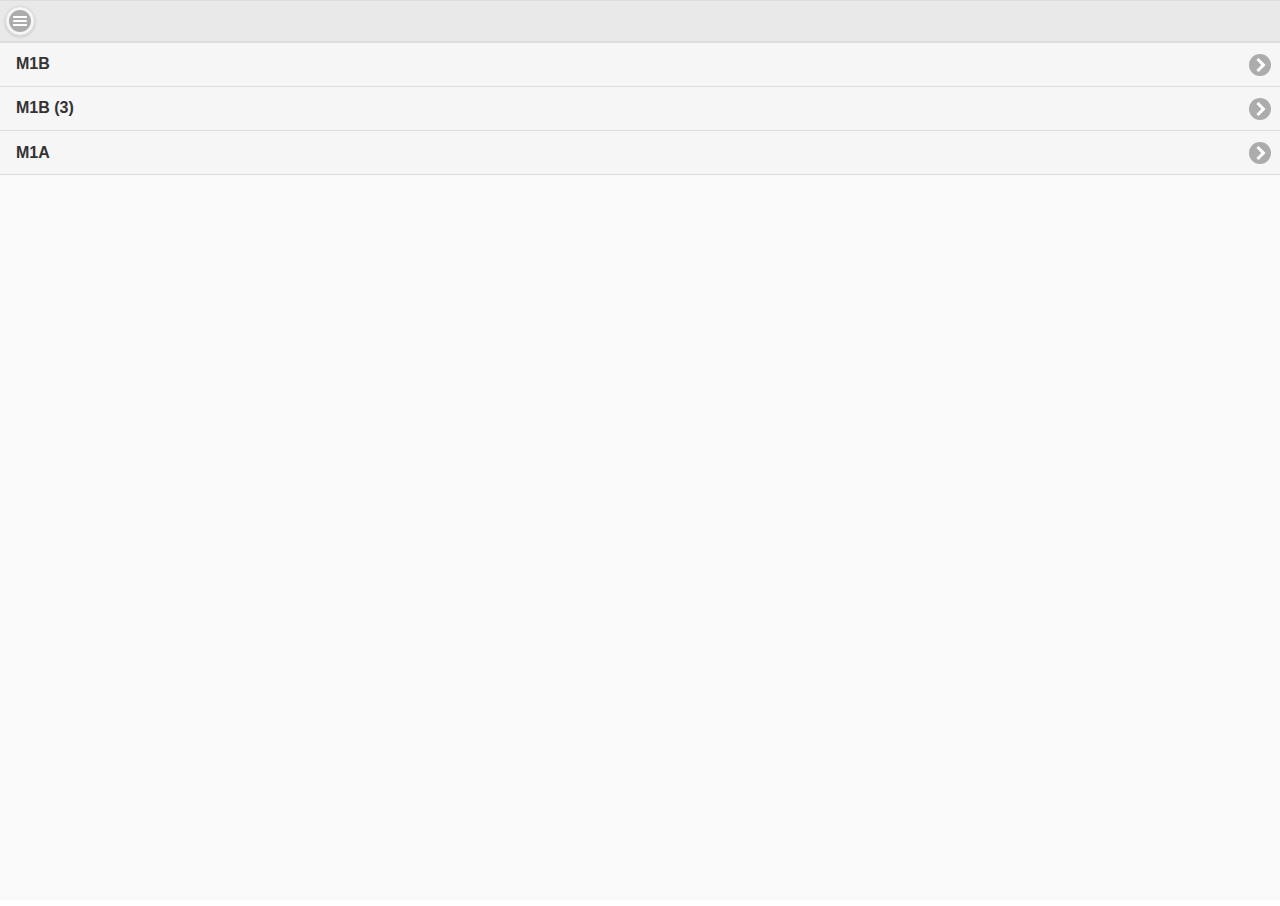
<file: I-4413-I12/index.htm>
<!doctype html>
<!-- saved from url=(0013)about:internet -->
<html manifest='offline.appcache'>
    <head>
		<!-- The parts of this webpage that is defined by the original spreadsheet have the same copyright as the original spreadsheet. -->
		<!-- The generic Excel-related parts of this page is Copyright (C) 2002-2018 Framtidsforum I&M AB, Sweden. -->
		<meta name='GENERATOR' content='SpreadsheetConverter to Mobile version 9.4.7364.0' />
		<meta name='viewport' content='width=device-width, user-scalable=no, initial-scale=1'>
        <meta http-equiv='Content-Type' content='text/html; charset=utf-8' />	
		<!-- TITLE OF WEB PAGE -->
        <title>I-4413-I12</title>  	
		<link rel='apple-touch-icon-precomposed' href='powered-by-spreadsheetconverter.png'/>
        <link rel='icon' href='powered-by-spreadsheetconverter.png'/>
		<!-- EXTERNAL STYLE SHEET -->
        <link type='text/css' rel='stylesheet' href='assets/css/app.min.css' /><script>var ssc=ssc||{};ssc.pendingUploads=0;ssc.recalcSource='';ssc.APPNAME='I-4413-I12';ssc.asyncRecalc=true;</script>
        
        <!-- EXTERNAL JAVASCRIPT -->
        <script type='text/javascript' src='assets/js/app.min.js'></script>
        <script type='text/javascript'>
            $(document).bind('mobileinit',function(){
            $.mobile.changePage.defaults.changeHash = false;
            $.mobile.hashListeningEnabled = false;
            $.mobile.pushStateEnabled = false;});
        </script>
    </head>   
	<!-- BODY CONTENT -->
	<body onload = 'LoadFromQueryString();' browserstorage='false'> <form id="formc" name="formc" method="post" action="https://www.spreadsheetserver.com/server1/g/submit/submit.aspx" target="_top"> <input type='hidden' id='xl_spreadsheet' name='xl_spreadsheet' value='I-4413-I12' /> <input type='hidden' id='xl_target' name='xl_target' /> <input type='hidden' id='xl_client' name='xl_client' value='x9.4.7364.0' /> <section id='home' data-url='home' data-role='page' class='cpc'><header data-role='header' data-theme='a'><h1></h1><a href='#leftpanel' data-role='button' data-icon='bars' data-iconpos='notext'>leftpanel</a></header><article role='main' class='ui-content'> <ul data-role='listview'><li><a href='#Sheet1' data-transition='slide'>M1B</a></li><li><a href='#Sheet2' data-transition='slide'>M1B (3)</a></li><li><a href='#Sheet3' data-transition='slide'>M1A</a></li></ul></article> </section><section id = "Sheet1" data-url='Sheet1' data-role='page' class='cpc'><header data-role='header' data-theme='a'><h1>M1B</h1><a data-rel='back' data-icon='carat-l' href='#home' class='ui-btn ui-icon-carat-l ui-btn-icon-notext ui-corner-all'>Back</a></header><article role='main' class='ui-content' style='padding:0px;'> <table width='100%' cellspacing='0' cellpadding='0' style='border-collapse:collapse; margin-bottom:10px;' id='Sheet1-table'> <tr style="height:1px;"> <td width='51'></td><td width='80'></td><td width='80'></td><td width='80'></td><td width='80'></td><td width='80'></td><td width='80'></td></tr> <tr style='height:15pt;'> <td class='ee100'> Kh<span> </span> </td> <td class='ee103 tooth-fill'> <div class='ui-input-text ui-body-inherit ui-corner-all'><input type='number' id='XLEW_1_1_2' name='XLEW_1_1_2' class='ee103' style=' width:100% ' tabindex='1' data-enhanced='true' onchange = "this.value=eedisplayFloat(eeparseFloat(this.value));recalc_onclick('XLEW_1_1_2')" placeholder = "" /></div> </td> <td class='ee105'> Multip<span> </span> </td> <td class='ee103 tooth-fill'> <div class='ui-input-text ui-body-inherit ui-corner-all'><input type='number' id='XLEW_1_1_4' name='XLEW_1_1_4' class='ee103' style=' width:100% ' tabindex='2' data-enhanced='true' onchange = "this.value=eedisplayFloat(eeparseFloat(this.value));recalc_onclick('XLEW_1_1_4')" placeholder = "" /></div> </td> <td class='ee105'> Rev. </td> <td class='ee106'> </td> <td class='ee106'> </td> </tr> <tr style='height:15pt;'> <td class='ee100'> kW calc </td> <td class='ee108'> <div><input type='text' id='XLEW_1_2_2' name='XLEW_1_2_2' class='ee108' style='overflow:hidden; border:0px solid #000000; width:100% ;box-shadow:none;-moz-box-shadow:none;-webkit-box-shadow:none;background:transparent;text-shadow: none;font-family:inherit;' value='0' tabindex='-1' data-enhanced='true' readonly onchange = "" placeholder = "" data-theme='none' /></div> </td> <td class='ee105'> T/seg </td> <td class='ee103 tooth-fill'> <div class='ui-input-text ui-body-inherit ui-corner-all'><input type='number' id='XLEW_1_2_4' name='XLEW_1_2_4' class='ee103' style=' width:100% ' tabindex='3' data-enhanced='true' onchange = "this.value=eedisplayFloat(eeparseFloat(this.value));recalc_onclick('XLEW_1_2_4')" placeholder = "" /></div> </td> <td class='ee103 tooth-fill'> <div class='ui-input-text ui-body-inherit ui-corner-all'><input type='number' id='XLEW_1_2_5' name='XLEW_1_2_5' class='ee103' style=' width:100% ' tabindex='4' data-enhanced='true' onchange = "this.value=eedisplayFloat(eeparseFloat(this.value));recalc_onclick('XLEW_1_2_5')" placeholder = "" /></div> </td> <td class='ee106'> </td> <td class='ee106'> </td> </tr> <tr style='height:15pt;'> <td class='ee100'> kW tot </td> <td class='ee110'> <div><input type='text' id='XLEW_1_3_2' name='XLEW_1_3_2' class='ee110' style='overflow:hidden; border:0px solid #000000; width:100% ;box-shadow:none;-moz-box-shadow:none;-webkit-box-shadow:none;background:transparent;text-shadow: none;font-family:inherit;' value='0' tabindex='-1' data-enhanced='true' readonly onchange = "" placeholder = "" data-theme='none' /></div> </td> <td class='ee105'> % Reg </td> <td class='ee112'> <div><input type='text' id='XLEW_1_3_4' name='XLEW_1_3_4' class='ee112' style='overflow:hidden; border:0px solid #000000; width:100% ;box-shadow:none;-moz-box-shadow:none;-webkit-box-shadow:none;background:transparent;text-shadow: none;font-family:inherit;' value='0' tabindex='-1' data-enhanced='true' readonly onchange = "" placeholder = "" data-theme='none' /></div> </td> <td class='ee106'> </td> <td class='ee106'> </td> <td class='ee106'> </td> </tr> <tr style='height:15pt;'> <td class='ee106'> </td> <td class='ee106'> </td> <td class='ee106'> </td> <td class='ee106'> </td> <td class='ee106'> </td> <td class='ee106'> </td> <td class='ee106'> </td> </tr> <tr style='height:15pt;'> <td class='ee105'> Ɵ </td> <td class='ee105'> Volt </td> <td class='ee105'> Amp </td> <td class='ee105'> kW </td> <td class='ee105'> FP </td> <td class='ee106'> </td> <td class='ee106'> </td> </tr> <tr style='height:15pt;'> <td class='ee105'> A </td> <td class='ee114 tooth-fill'> <div class='ui-input-text ui-body-inherit ui-corner-all'><input type='number' id='XLEW_1_6_2' name='XLEW_1_6_2' class='ee114' style=' width:100% ' tabindex='5' data-enhanced='true' onchange = "this.value=eedisplayFloat(eeparseFloat(this.value));recalc_onclick('XLEW_1_6_2')" placeholder = "" /></div> </td> <td class='ee114 tooth-fill'> <div class='ui-input-text ui-body-inherit ui-corner-all'><input type='number' id='XLEW_1_6_3' name='XLEW_1_6_3' class='ee114' style=' width:100% ' tabindex='6' data-enhanced='true' onchange = "this.value=eedisplayFloat(eeparseFloat(this.value));recalc_onclick('XLEW_1_6_3')" placeholder = "" /></div> </td> <td class='ee114 tooth-fill'> <div class='ui-input-text ui-body-inherit ui-corner-all'><input type='number' id='XLEW_1_6_4' name='XLEW_1_6_4' class='ee114' style=' width:100% ' tabindex='7' data-enhanced='true' onchange = "this.value=eedisplayFloat(eeparseFloat(this.value));recalc_onclick('XLEW_1_6_4')" placeholder = "" /></div> </td> <td class='ee114 tooth-fill'> <div class='ui-input-text ui-body-inherit ui-corner-all'><input type='number' id='XLEW_1_6_5' name='XLEW_1_6_5' class='ee114' style=' width:100% ' tabindex='8' data-enhanced='true' onchange = "this.value=eedisplayFloat(eeparseFloat(this.value));recalc_onclick('XLEW_1_6_5')" placeholder = "" /></div> </td> <td class='ee106'> </td> <td class='ee116 tooth-fill'> <div class='ui-input-text ui-body-inherit ui-corner-all'><input type='email' id='xlew_1_6_7' name='xlew_1_6_7' class='ee116' style=' width:100% ' tabindex='9' data-enhanced='true' onchange = "recalc_onclick('xlew_1_6_7')" placeholder = "" data-pattern='[a-z0-9._%+-]+@[a-zA-Z_]+?\.[a-zA-Z]{2,3}$'/></div> </td> </tr> <tr style='height:15pt;'> <td class='ee105'> B </td> <td class='ee114 tooth-fill'> <div class='ui-input-text ui-body-inherit ui-corner-all'><input type='number' id='XLEW_1_7_2' name='XLEW_1_7_2' class='ee114' style=' width:100% ' tabindex='10' data-enhanced='true' onchange = "this.value=eedisplayFloat(eeparseFloat(this.value));recalc_onclick('XLEW_1_7_2')" placeholder = "" /></div> </td> <td class='ee114 tooth-fill'> <div class='ui-input-text ui-body-inherit ui-corner-all'><input type='number' id='XLEW_1_7_3' name='XLEW_1_7_3' class='ee114' style=' width:100% ' tabindex='11' data-enhanced='true' onchange = "this.value=eedisplayFloat(eeparseFloat(this.value));recalc_onclick('XLEW_1_7_3')" placeholder = "" /></div> </td> <td class='ee114 tooth-fill'> <div class='ui-input-text ui-body-inherit ui-corner-all'><input type='number' id='XLEW_1_7_4' name='XLEW_1_7_4' class='ee114' style=' width:100% ' tabindex='12' data-enhanced='true' onchange = "this.value=eedisplayFloat(eeparseFloat(this.value));recalc_onclick('XLEW_1_7_4')" placeholder = "" /></div> </td> <td class='ee114 tooth-fill'> <div class='ui-input-text ui-body-inherit ui-corner-all'><input type='number' id='XLEW_1_7_5' name='XLEW_1_7_5' class='ee114' style=' width:100% ' tabindex='13' data-enhanced='true' onchange = "this.value=eedisplayFloat(eeparseFloat(this.value));recalc_onclick('XLEW_1_7_5')" placeholder = "" /></div> </td> <td class='ee106'> </td> <td class='ee106'> </td> </tr> <tr style='height:15pt;'> <td class='ee105'> C </td> <td class='ee114 tooth-fill'> <div class='ui-input-text ui-body-inherit ui-corner-all'><input type='number' id='XLEW_1_8_2' name='XLEW_1_8_2' class='ee114' style=' width:100% ' tabindex='14' data-enhanced='true' onchange = "this.value=eedisplayFloat(eeparseFloat(this.value));recalc_onclick('XLEW_1_8_2')" placeholder = "" /></div> </td> <td class='ee114 tooth-fill'> <div class='ui-input-text ui-body-inherit ui-corner-all'><input type='number' id='XLEW_1_8_3' name='XLEW_1_8_3' class='ee114' style=' width:100% ' tabindex='15' data-enhanced='true' onchange = "this.value=eedisplayFloat(eeparseFloat(this.value));recalc_onclick('XLEW_1_8_3')" placeholder = "" /></div> </td> <td class='ee114 tooth-fill'> <div class='ui-input-text ui-body-inherit ui-corner-all'><input type='number' id='XLEW_1_8_4' name='XLEW_1_8_4' class='ee114' style=' width:100% ' tabindex='16' data-enhanced='true' onchange = "this.value=eedisplayFloat(eeparseFloat(this.value));recalc_onclick('XLEW_1_8_4')" placeholder = "" /></div> </td> <td class='ee114 tooth-fill'> <div class='ui-input-text ui-body-inherit ui-corner-all'><input type='number' id='XLEW_1_8_5' name='XLEW_1_8_5' class='ee114' style=' width:100% ' tabindex='17' data-enhanced='true' onchange = "this.value=eedisplayFloat(eeparseFloat(this.value));recalc_onclick('XLEW_1_8_5')" placeholder = "" /></div> </td> <td class='ee106'> </td> <td class='ee106'> </td> </tr> <tr style='height:15pt;'> <td class='ee105'> PROM </td> <td class='ee110'> <div><input type='text' id='XLEW_1_9_2' name='XLEW_1_9_2' class='ee110' style='overflow:hidden; border:0px solid #000000; width:100% ;box-shadow:none;-moz-box-shadow:none;-webkit-box-shadow:none;background:transparent;text-shadow: none;font-family:inherit;' value='0' tabindex='-1' data-enhanced='true' readonly onchange = "" placeholder = "" data-theme='none' /></div> </td> <td class='ee110'> <div><input type='text' id='XLEW_1_9_3' name='XLEW_1_9_3' class='ee110' style='overflow:hidden; border:0px solid #000000; width:100% ;box-shadow:none;-moz-box-shadow:none;-webkit-box-shadow:none;background:transparent;text-shadow: none;font-family:inherit;' value='0' tabindex='-1' data-enhanced='true' readonly onchange = "" placeholder = "" data-theme='none' /></div> </td> <td class='ee110'> <div><input type='text' id='XLEW_1_9_4' name='XLEW_1_9_4' class='ee110' style='overflow:hidden; border:0px solid #000000; width:100% ;box-shadow:none;-moz-box-shadow:none;-webkit-box-shadow:none;background:transparent;text-shadow: none;font-family:inherit;' value='0' tabindex='-1' data-enhanced='true' readonly onchange = "" placeholder = "" data-theme='none' /></div> </td> <td class='ee110'> <div><input type='text' id='XLEW_1_9_5' name='XLEW_1_9_5' class='ee110' style='overflow:hidden; border:0px solid #000000; width:100% ;box-shadow:none;-moz-box-shadow:none;-webkit-box-shadow:none;background:transparent;text-shadow: none;font-family:inherit;' value='0' tabindex='-1' data-enhanced='true' readonly onchange = "" placeholder = "" data-theme='none' /></div> </td> <td class='ee106'> </td> <td class='ee106'> </td> </tr> </table> </article> </section><section id = "Sheet2" data-url='Sheet2' data-role='page' class='cpc'><header data-role='header' data-theme='a'><h1>M1B (3)</h1><a data-rel='back' data-icon='carat-l' href='#home' class='ui-btn ui-icon-carat-l ui-btn-icon-notext ui-corner-all'>Back</a></header><article role='main' class='ui-content' style='padding:0px;'> <table width='100%' cellspacing='0' cellpadding='0' style='border-collapse:collapse; margin-bottom:10px;' id='Sheet2-table'> <tr style="height:1px;"> <td width='68'></td><td width='69'></td><td width='72'></td><td width='73'></td><td width='78'></td></tr> <tr style='height:15pt;'> <td class='ee105'> Kh<span> </span> </td> <td class='ee103 tooth-fill'> <div class='ui-input-text ui-body-inherit ui-corner-all'><input type='number' id='XLEW_2_1_2' name='XLEW_2_1_2' class='ee103' style=' width:100% ' tabindex='18' data-enhanced='true' onchange = "this.value=eedisplayFloat(eeparseFloat(this.value));recalc_onclick('XLEW_2_1_2')" placeholder = "" /></div> </td> <td class='ee105'> Multip<span> </span> </td> <td class='ee103 tooth-fill'> <div class='ui-input-text ui-body-inherit ui-corner-all'><input type='number' id='XLEW_2_1_4' name='XLEW_2_1_4' class='ee103' style=' width:100% ' tabindex='19' data-enhanced='true' onchange = "this.value=eedisplayFloat(eeparseFloat(this.value));recalc_onclick('XLEW_2_1_4')" placeholder = "" /></div> </td> <td class='ee105'> Rev. </td> </tr> <tr style='height:15pt;'> <td class='ee105'> kW calc </td> <td class='ee108'> <div><input type='text' id='XLEW_2_2_2' name='XLEW_2_2_2' class='ee108' style='overflow:hidden; border:0px solid #000000; width:100% ;box-shadow:none;-moz-box-shadow:none;-webkit-box-shadow:none;background:transparent;text-shadow: none;font-family:inherit;' value='0' tabindex='-1' data-enhanced='true' readonly onchange = "" placeholder = "" data-theme='none' /></div> </td> <td class='ee105'> T/seg </td> <td class='ee103 tooth-fill'> <div class='ui-input-text ui-body-inherit ui-corner-all'><input type='number' id='XLEW_2_2_4' name='XLEW_2_2_4' class='ee103' style=' width:100% ' tabindex='20' data-enhanced='true' onchange = "this.value=eedisplayFloat(eeparseFloat(this.value));recalc_onclick('XLEW_2_2_4')" placeholder = "" /></div> </td> <td class='ee103 tooth-fill'> <div class='ui-input-text ui-body-inherit ui-corner-all'><input type='number' id='XLEW_2_2_5' name='XLEW_2_2_5' class='ee103' style=' width:100% ' tabindex='21' data-enhanced='true' onchange = "this.value=eedisplayFloat(eeparseFloat(this.value));recalc_onclick('XLEW_2_2_5')" placeholder = "" /></div> </td> </tr> <tr style='height:15pt;'> <td class='ee105'> kW 1 </td> <td class='ee110'> <div><input type='text' id='XLEW_2_3_2' name='XLEW_2_3_2' class='ee110' style='overflow:hidden; border:0px solid #000000; width:100% ;box-shadow:none;-moz-box-shadow:none;-webkit-box-shadow:none;background:transparent;text-shadow: none;font-family:inherit;' value='0' tabindex='-1' data-enhanced='true' readonly onchange = "" placeholder = "" data-theme='none' /></div> </td> <td class='ee105'> % Reg </td> <td class='ee112'> <div><input type='text' id='XLEW_2_3_4' name='XLEW_2_3_4' class='ee112' style='overflow:hidden; border:0px solid #000000; width:100% ;box-shadow:none;-moz-box-shadow:none;-webkit-box-shadow:none;background:transparent;text-shadow: none;font-family:inherit;' value='0' tabindex='-1' data-enhanced='true' readonly onchange = "" placeholder = "" data-theme='none' /></div> </td> <td class='ee106'> </td> </tr> <tr style='height:15pt;'> <td class='ee117'> </td> <td class='ee117'> </td> <td class='ee117'> </td> <td class='ee117'> </td> <td class='ee106'> </td> </tr> <tr style='height:15pt;'> <td class='ee105'> Kh<span> </span> </td> <td class='ee103 tooth-fill'> <div class='ui-input-text ui-body-inherit ui-corner-all'><input type='number' id='XLEW_2_5_2' name='XLEW_2_5_2' class='ee103' style=' width:100% ' tabindex='22' data-enhanced='true' onchange = "this.value=eedisplayFloat(eeparseFloat(this.value));recalc_onclick('XLEW_2_5_2')" placeholder = "" /></div> </td> <td class='ee105'> Multip<span> </span> </td> <td class='ee103 tooth-fill'> <div class='ui-input-text ui-body-inherit ui-corner-all'><input type='number' id='XLEW_2_5_4' name='XLEW_2_5_4' class='ee103' style=' width:100% ' tabindex='23' data-enhanced='true' onchange = "this.value=eedisplayFloat(eeparseFloat(this.value));recalc_onclick('XLEW_2_5_4')" placeholder = "" /></div> </td> <td class='ee105'> Rev. </td> </tr> <tr style='height:15pt;'> <td class='ee105'> kW calc </td> <td class='ee108'> <div><input type='text' id='XLEW_2_6_2' name='XLEW_2_6_2' class='ee108' style='overflow:hidden; border:0px solid #000000; width:100% ;box-shadow:none;-moz-box-shadow:none;-webkit-box-shadow:none;background:transparent;text-shadow: none;font-family:inherit;' value='0' tabindex='-1' data-enhanced='true' readonly onchange = "" placeholder = "" data-theme='none' /></div> </td> <td class='ee105'> T/seg </td> <td class='ee103 tooth-fill'> <div class='ui-input-text ui-body-inherit ui-corner-all'><input type='number' id='XLEW_2_6_4' name='XLEW_2_6_4' class='ee103' style=' width:100% ' tabindex='24' data-enhanced='true' onchange = "this.value=eedisplayFloat(eeparseFloat(this.value));recalc_onclick('XLEW_2_6_4')" placeholder = "" /></div> </td> <td class='ee103 tooth-fill'> <div class='ui-input-text ui-body-inherit ui-corner-all'><input type='number' id='XLEW_2_6_5' name='XLEW_2_6_5' class='ee103' style=' width:100% ' tabindex='25' data-enhanced='true' onchange = "this.value=eedisplayFloat(eeparseFloat(this.value));recalc_onclick('XLEW_2_6_5')" placeholder = "" /></div> </td> </tr> <tr style='height:15pt;'> <td class='ee105'> kW 2 </td> <td class='ee110'> <div><input type='text' id='XLEW_2_7_2' name='XLEW_2_7_2' class='ee110' style='overflow:hidden; border:0px solid #000000; width:100% ;box-shadow:none;-moz-box-shadow:none;-webkit-box-shadow:none;background:transparent;text-shadow: none;font-family:inherit;' value='0' tabindex='-1' data-enhanced='true' readonly onchange = "" placeholder = "" data-theme='none' /></div> </td> <td class='ee105'> % Reg </td> <td class='ee112'> <div><input type='text' id='XLEW_2_7_4' name='XLEW_2_7_4' class='ee112' style='overflow:hidden; border:0px solid #000000; width:100% ;box-shadow:none;-moz-box-shadow:none;-webkit-box-shadow:none;background:transparent;text-shadow: none;font-family:inherit;' value='0' tabindex='-1' data-enhanced='true' readonly onchange = "" placeholder = "" data-theme='none' /></div> </td> <td class='ee106'> </td> </tr> <tr style='height:15pt;'> <td class='ee117'> </td> <td class='ee117'> </td> <td class='ee117'> </td> <td class='ee117'> </td> <td class='ee106'> </td> </tr> <tr style='height:15pt;'> <td class='ee105'> Kh<span> </span> </td> <td class='ee103 tooth-fill'> <div class='ui-input-text ui-body-inherit ui-corner-all'><input type='number' id='XLEW_2_9_2' name='XLEW_2_9_2' class='ee103' style=' width:100% ' tabindex='26' data-enhanced='true' onchange = "this.value=eedisplayFloat(eeparseFloat(this.value));recalc_onclick('XLEW_2_9_2')" placeholder = "" /></div> </td> <td class='ee105'> Multip<span> </span> </td> <td class='ee103 tooth-fill'> <div class='ui-input-text ui-body-inherit ui-corner-all'><input type='number' id='XLEW_2_9_4' name='XLEW_2_9_4' class='ee103' style=' width:100% ' tabindex='27' data-enhanced='true' onchange = "this.value=eedisplayFloat(eeparseFloat(this.value));recalc_onclick('XLEW_2_9_4')" placeholder = "" /></div> </td> <td class='ee105'> Rev. </td> </tr> <tr style='height:15pt;'> <td class='ee105'> kW calc </td> <td class='ee108'> <div><input type='text' id='XLEW_2_10_2' name='XLEW_2_10_2' class='ee108' style='overflow:hidden; border:0px solid #000000; width:100% ;box-shadow:none;-moz-box-shadow:none;-webkit-box-shadow:none;background:transparent;text-shadow: none;font-family:inherit;' value='0' tabindex='-1' data-enhanced='true' readonly onchange = "" placeholder = "" data-theme='none' /></div> </td> <td class='ee105'> T/seg </td> <td class='ee103 tooth-fill'> <div class='ui-input-text ui-body-inherit ui-corner-all'><input type='number' id='XLEW_2_10_4' name='XLEW_2_10_4' class='ee103' style=' width:100% ' tabindex='28' data-enhanced='true' onchange = "this.value=eedisplayFloat(eeparseFloat(this.value));recalc_onclick('XLEW_2_10_4')" placeholder = "" /></div> </td> <td class='ee103 tooth-fill'> <div class='ui-input-text ui-body-inherit ui-corner-all'><input type='number' id='XLEW_2_10_5' name='XLEW_2_10_5' class='ee103' style=' width:100% ' tabindex='29' data-enhanced='true' onchange = "this.value=eedisplayFloat(eeparseFloat(this.value));recalc_onclick('XLEW_2_10_5')" placeholder = "" /></div> </td> </tr> <tr style='height:15pt;'> <td class='ee105'> kW 3 </td> <td class='ee110'> <div><input type='text' id='XLEW_2_11_2' name='XLEW_2_11_2' class='ee110' style='overflow:hidden; border:0px solid #000000; width:100% ;box-shadow:none;-moz-box-shadow:none;-webkit-box-shadow:none;background:transparent;text-shadow: none;font-family:inherit;' value='0' tabindex='-1' data-enhanced='true' readonly onchange = "" placeholder = "" data-theme='none' /></div> </td> <td class='ee105'> % Reg </td> <td class='ee112'> <div><input type='text' id='XLEW_2_11_4' name='XLEW_2_11_4' class='ee112' style='overflow:hidden; border:0px solid #000000; width:100% ;box-shadow:none;-moz-box-shadow:none;-webkit-box-shadow:none;background:transparent;text-shadow: none;font-family:inherit;' value='0' tabindex='-1' data-enhanced='true' readonly onchange = "" placeholder = "" data-theme='none' /></div> </td> <td class='ee106'> </td> </tr> <tr style='height:15pt;'> <td class='ee118'> %Reg p </td> <td class='ee112'> <div><input type='text' id='XLEW_2_12_2' name='XLEW_2_12_2' class='ee112' style='overflow:hidden; border:0px solid #000000; width:100% ;box-shadow:none;-moz-box-shadow:none;-webkit-box-shadow:none;background:transparent;text-shadow: none;font-family:inherit;' value='0' tabindex='-1' data-enhanced='true' readonly onchange = "" placeholder = "" data-theme='none' /></div> </td> <td class='ee117'> </td> <td class='ee117'> </td> <td class='ee106'> </td> </tr> <tr style='height:15pt;'> <td class='ee105'> Ɵ </td> <td class='ee105'> Volt </td> <td class='ee105'> Amp </td> <td class='ee105'> kW </td> <td class='ee105'> FP </td> </tr> <tr style='height:15pt;'> <td class='ee105'> A </td> <td class='ee114 tooth-fill'> <div class='ui-input-text ui-body-inherit ui-corner-all'><input type='number' id='XLEW_2_14_2' name='XLEW_2_14_2' class='ee114' style=' width:100% ' tabindex='30' data-enhanced='true' onchange = "this.value=eedisplayFloat(eeparseFloat(this.value));recalc_onclick('XLEW_2_14_2')" placeholder = "" /></div> </td> <td class='ee114 tooth-fill'> <div class='ui-input-text ui-body-inherit ui-corner-all'><input type='number' id='XLEW_2_14_3' name='XLEW_2_14_3' class='ee114' style=' width:100% ' tabindex='31' data-enhanced='true' onchange = "this.value=eedisplayFloat(eeparseFloat(this.value));recalc_onclick('XLEW_2_14_3')" placeholder = "" /></div> </td> <td class='ee114 tooth-fill'> <div class='ui-input-text ui-body-inherit ui-corner-all'><input type='number' id='XLEW_2_14_4' name='XLEW_2_14_4' class='ee114' style=' width:100% ' tabindex='32' data-enhanced='true' onchange = "this.value=eedisplayFloat(eeparseFloat(this.value));recalc_onclick('XLEW_2_14_4')" placeholder = "" /></div> </td> <td class='ee114 tooth-fill'> <div class='ui-input-text ui-body-inherit ui-corner-all'><input type='number' id='XLEW_2_14_5' name='XLEW_2_14_5' class='ee114' style=' width:100% ' tabindex='33' data-enhanced='true' onchange = "this.value=eedisplayFloat(eeparseFloat(this.value));recalc_onclick('XLEW_2_14_5')" placeholder = "" /></div> </td> </tr> <tr style='height:15pt;'> <td class='ee105'> B </td> <td class='ee114 tooth-fill'> <div class='ui-input-text ui-body-inherit ui-corner-all'><input type='number' id='XLEW_2_15_2' name='XLEW_2_15_2' class='ee114' style=' width:100% ' tabindex='34' data-enhanced='true' onchange = "this.value=eedisplayFloat(eeparseFloat(this.value));recalc_onclick('XLEW_2_15_2')" placeholder = "" /></div> </td> <td class='ee114 tooth-fill'> <div class='ui-input-text ui-body-inherit ui-corner-all'><input type='number' id='XLEW_2_15_3' name='XLEW_2_15_3' class='ee114' style=' width:100% ' tabindex='35' data-enhanced='true' onchange = "this.value=eedisplayFloat(eeparseFloat(this.value));recalc_onclick('XLEW_2_15_3')" placeholder = "" /></div> </td> <td class='ee114 tooth-fill'> <div class='ui-input-text ui-body-inherit ui-corner-all'><input type='number' id='XLEW_2_15_4' name='XLEW_2_15_4' class='ee114' style=' width:100% ' tabindex='36' data-enhanced='true' onchange = "this.value=eedisplayFloat(eeparseFloat(this.value));recalc_onclick('XLEW_2_15_4')" placeholder = "" /></div> </td> <td class='ee114 tooth-fill'> <div class='ui-input-text ui-body-inherit ui-corner-all'><input type='number' id='XLEW_2_15_5' name='XLEW_2_15_5' class='ee114' style=' width:100% ' tabindex='37' data-enhanced='true' onchange = "this.value=eedisplayFloat(eeparseFloat(this.value));recalc_onclick('XLEW_2_15_5')" placeholder = "" /></div> </td> </tr> <tr style='height:15pt;'> <td class='ee105'> C </td> <td class='ee114 tooth-fill'> <div class='ui-input-text ui-body-inherit ui-corner-all'><input type='number' id='XLEW_2_16_2' name='XLEW_2_16_2' class='ee114' style=' width:100% ' tabindex='38' data-enhanced='true' onchange = "this.value=eedisplayFloat(eeparseFloat(this.value));recalc_onclick('XLEW_2_16_2')" placeholder = "" /></div> </td> <td class='ee114 tooth-fill'> <div class='ui-input-text ui-body-inherit ui-corner-all'><input type='number' id='XLEW_2_16_3' name='XLEW_2_16_3' class='ee114' style=' width:100% ' tabindex='39' data-enhanced='true' onchange = "this.value=eedisplayFloat(eeparseFloat(this.value));recalc_onclick('XLEW_2_16_3')" placeholder = "" /></div> </td> <td class='ee114 tooth-fill'> <div class='ui-input-text ui-body-inherit ui-corner-all'><input type='number' id='XLEW_2_16_4' name='XLEW_2_16_4' class='ee114' style=' width:100% ' tabindex='40' data-enhanced='true' onchange = "this.value=eedisplayFloat(eeparseFloat(this.value));recalc_onclick('XLEW_2_16_4')" placeholder = "" /></div> </td> <td class='ee114 tooth-fill'> <div class='ui-input-text ui-body-inherit ui-corner-all'><input type='number' id='XLEW_2_16_5' name='XLEW_2_16_5' class='ee114' style=' width:100% ' tabindex='41' data-enhanced='true' onchange = "this.value=eedisplayFloat(eeparseFloat(this.value));recalc_onclick('XLEW_2_16_5')" placeholder = "" /></div> </td> </tr> <tr style='height:15pt;'> <td class='ee105'> PROM </td> <td class='ee110'> <div><input type='text' id='XLEW_2_17_2' name='XLEW_2_17_2' class='ee110' style='overflow:hidden; border:0px solid #000000; width:100% ;box-shadow:none;-moz-box-shadow:none;-webkit-box-shadow:none;background:transparent;text-shadow: none;font-family:inherit;' value='0' tabindex='-1' data-enhanced='true' readonly onchange = "" placeholder = "" data-theme='none' /></div> </td> <td class='ee110'> <div><input type='text' id='XLEW_2_17_3' name='XLEW_2_17_3' class='ee110' style='overflow:hidden; border:0px solid #000000; width:100% ;box-shadow:none;-moz-box-shadow:none;-webkit-box-shadow:none;background:transparent;text-shadow: none;font-family:inherit;' value='0' tabindex='-1' data-enhanced='true' readonly onchange = "" placeholder = "" data-theme='none' /></div> </td> <td class='ee110'> <div><input type='text' id='XLEW_2_17_4' name='XLEW_2_17_4' class='ee110' style='overflow:hidden; border:0px solid #000000; width:100% ;box-shadow:none;-moz-box-shadow:none;-webkit-box-shadow:none;background:transparent;text-shadow: none;font-family:inherit;' value='0' tabindex='-1' data-enhanced='true' readonly onchange = "" placeholder = "" data-theme='none' /></div> </td> <td class='ee110'> <div><input type='text' id='XLEW_2_17_5' name='XLEW_2_17_5' class='ee110' style='overflow:hidden; border:0px solid #000000; width:100% ;box-shadow:none;-moz-box-shadow:none;-webkit-box-shadow:none;background:transparent;text-shadow: none;font-family:inherit;' value='0' tabindex='-1' data-enhanced='true' readonly onchange = "" placeholder = "" data-theme='none' /></div> </td> </tr> </table> </article> </section><section id = "Sheet3" data-url='Sheet3' data-role='page' class='cpc'><header data-role='header' data-theme='a'><h1>M1A</h1><a data-rel='back' data-icon='carat-l' href='#home' class='ui-btn ui-icon-carat-l ui-btn-icon-notext ui-corner-all'>Back</a></header><article role='main' class='ui-content' style='padding:0px;'> <table width='100%' cellspacing='0' cellpadding='0' style='border-collapse:collapse; margin-bottom:10px;' id='Sheet3-table'> <tr style="height:1px;"> <td width='67'></td><td width='73'></td><td width='67'></td><td width='73'></td><td width='77'></td><td width='80'></td></tr> <tr style='height:15pt;'> <td class='ee119'> Kh<span> </span> </td> <td class='ee122 tooth-fill'> <div class='ui-input-text ui-body-inherit ui-corner-all'><input type='number' id='XLEW_3_1_2' name='XLEW_3_1_2' class='ee122' style=' width:100% ' tabindex='42' data-enhanced='true' onchange = "this.value=eedisplayFloat(eeparseFloat(this.value));recalc_onclick('XLEW_3_1_2')" placeholder = "" /></div> </td> <td class='ee119'> Multip<span> </span> </td> <td class='ee124'> <div><input type='text' id='XLEW_3_1_4' name='XLEW_3_1_4' class='ee124' style='overflow:hidden; border:0px solid #000000; width:100% ;box-shadow:none;-moz-box-shadow:none;-webkit-box-shadow:none;background:transparent;text-shadow: none;font-family:inherit;' value='0' tabindex='-1' data-enhanced='true' readonly onchange = "" placeholder = "" data-theme='none' /></div> </td> <td class='ee119'> Rev. </td> <td class='ee127'> </td> </tr> <tr style='height:15pt;'> <td class='ee119'> kW calc </td> <td class='ee129'> <div><input type='text' id='XLEW_3_2_2' name='XLEW_3_2_2' class='ee129' style='overflow:hidden; border:0px solid #000000; width:100% ;box-shadow:none;-moz-box-shadow:none;-webkit-box-shadow:none;background:transparent;text-shadow: none;font-family:inherit;' value='0' tabindex='-1' data-enhanced='true' readonly onchange = "" placeholder = "" data-theme='none' /></div> </td> <td class='ee119'> T/seg </td> <td class='ee122 tooth-fill'> <div class='ui-input-text ui-body-inherit ui-corner-all'><input type='number' id='XLEW_3_2_4' name='XLEW_3_2_4' class='ee122' style=' width:100% ' tabindex='43' data-enhanced='true' onchange = "this.value=eedisplayFloat(eeparseFloat(this.value));recalc_onclick('XLEW_3_2_4')" placeholder = "" /></div> </td> <td class='ee122 tooth-fill'> <div class='ui-input-text ui-body-inherit ui-corner-all'><input type='number' id='XLEW_3_2_5' name='XLEW_3_2_5' class='ee122' style=' width:100% ' tabindex='44' data-enhanced='true' onchange = "this.value=eedisplayFloat(eeparseFloat(this.value));recalc_onclick('XLEW_3_2_5')" placeholder = "" /></div> </td> <td class='ee127'> </td> </tr> <tr style='height:15pt;'> <td class='ee119'> kW tot </td> <td class='ee131'> <div><input type='text' id='XLEW_3_3_2' name='XLEW_3_3_2' class='ee131' style='overflow:hidden; border:0px solid #000000; width:100% ;box-shadow:none;-moz-box-shadow:none;-webkit-box-shadow:none;background:transparent;text-shadow: none;font-family:inherit;' value='0' tabindex='-1' data-enhanced='true' readonly onchange = "" placeholder = "" data-theme='none' /></div> </td> <td class='ee119'> FP </td> <td class='ee133'> <div><input type='text' id='XLEW_3_3_4' name='XLEW_3_3_4' class='ee133' style='overflow:hidden; border:0px solid #000000; width:100% ;box-shadow:none;-moz-box-shadow:none;-webkit-box-shadow:none;background:transparent;text-shadow: none;font-family:inherit;' value='0' tabindex='-1' data-enhanced='true' readonly onchange = "" placeholder = "" data-theme='none' /></div> </td> <td class='ee119'> %Reg kW </td> <td class='ee127'> </td> </tr> <tr style='height:15pt;'> <td class='ee119'> RTP </td> <td class='ee135 tooth-fill'> <div class='ui-input-text ui-body-inherit ui-corner-all'><input type='number' id='XLEW_3_4_2' name='XLEW_3_4_2' class='ee135' style=' width:100% ' tabindex='45' data-enhanced='true' onchange = "this.value=eedisplayFloatND(eeparseFloat(this.value),0);recalc_onclick('XLEW_3_4_2')" placeholder = "" /></div> </td> <td class='ee119'> RTC </td> <td class='ee135 tooth-fill'> <div class='ui-input-text ui-body-inherit ui-corner-all'><input type='number' id='XLEW_3_4_4' name='XLEW_3_4_4' class='ee135' style=' width:100% ' tabindex='46' data-enhanced='true' onchange = "this.value=eedisplayFloatND(eeparseFloat(this.value),0);recalc_onclick('XLEW_3_4_4')" placeholder = "" /></div> </td> <td class='ee137'> <div><input type='text' id='XLEW_3_4_5' name='XLEW_3_4_5' class='ee137' style='overflow:hidden; border:0px solid #000000; width:100% ;box-shadow:none;-moz-box-shadow:none;-webkit-box-shadow:none;background:transparent;text-shadow: none;font-family:inherit;' value='0' tabindex='-1' data-enhanced='true' readonly onchange = "" placeholder = "" data-theme='none' /></div> </td> <td class='ee127'> </td> </tr> <tr style='height:15pt;'> <td class='ee119'> Kh<span> </span> </td> <td class='ee139 tooth-fill'> <div class='ui-input-text ui-body-inherit ui-corner-all'><input type='number' id='XLEW_3_5_2' name='XLEW_3_5_2' class='ee139' style=' width:100% ' tabindex='47' data-enhanced='true' onchange = "this.value=eedisplayFloat(eeparseFloat(this.value));recalc_onclick('XLEW_3_5_2')" placeholder = "" /></div> </td> <td class='ee119'> Multip<span> </span> </td> <td class='ee124'> <div><input type='text' id='XLEW_3_5_4' name='XLEW_3_5_4' class='ee124' style='overflow:hidden; border:0px solid #000000; width:100% ;box-shadow:none;-moz-box-shadow:none;-webkit-box-shadow:none;background:transparent;text-shadow: none;font-family:inherit;' value='0' tabindex='-1' data-enhanced='true' readonly onchange = "" placeholder = "" data-theme='none' /></div> </td> <td class='ee119'> %RegkVAr </td> <td class='ee127'> </td> </tr> <tr style='height:15pt;'> <td class='ee119'> kVAr calc </td> <td class='ee133'> <div><input type='text' id='XLEW_3_6_2' name='XLEW_3_6_2' class='ee133' style='overflow:hidden; border:0px solid #000000; width:100% ;box-shadow:none;-moz-box-shadow:none;-webkit-box-shadow:none;background:transparent;text-shadow: none;font-family:inherit;' value='0' tabindex='-1' data-enhanced='true' readonly onchange = "" placeholder = "" data-theme='none' /></div> </td> <td class='ee119'> T/seg </td> <td class='ee122 tooth-fill'> <div class='ui-input-text ui-body-inherit ui-corner-all'><input type='number' id='XLEW_3_6_4' name='XLEW_3_6_4' class='ee122' style=' width:100% ' tabindex='48' data-enhanced='true' onchange = "this.value=eedisplayFloat(eeparseFloat(this.value));recalc_onclick('XLEW_3_6_4')" placeholder = "" /></div> </td> <td class='ee137'> <div><input type='text' id='XLEW_3_6_5' name='XLEW_3_6_5' class='ee137' style='overflow:hidden; border:0px solid #000000; width:100% ;box-shadow:none;-moz-box-shadow:none;-webkit-box-shadow:none;background:transparent;text-shadow: none;font-family:inherit;' value='0' tabindex='-1' data-enhanced='true' readonly onchange = "" placeholder = "" data-theme='none' /></div> </td> <td class='ee127'> </td> </tr> <tr style='height:15pt;'> <td class='ee119'> kVAr tot </td> <td class='ee133'> <div><input type='text' id='XLEW_3_7_2' name='XLEW_3_7_2' class='ee133' style='overflow:hidden; border:0px solid #000000; width:100% ;box-shadow:none;-moz-box-shadow:none;-webkit-box-shadow:none;background:transparent;text-shadow: none;font-family:inherit;' value='0' tabindex='-1' data-enhanced='true' readonly onchange = "" placeholder = "" data-theme='none' /></div> </td> <td class='ee127'> </td> <td class='ee127'> </td> <td class='ee127'> </td> <td class='ee127'> </td> </tr> <tr style='height:15pt;'> <td class='ee127'> </td> <td class='ee127'> </td> <td class='ee127'> </td> <td class='ee127'> </td> <td class='ee127'> </td> <td class='ee127'> </td> </tr> <tr style='height:15pt;'> <td class='ee119'> Ɵ </td> <td class='ee119'> Volt P </td> <td class='ee119'> Volt S </td> <td class='ee119'> kW </td> <td class='ee119'> kVAr </td> <td class='ee119'> FP Analiz </td> </tr> <tr style='height:15pt;'> <td class='ee119'> A </td> <td class='ee131'> <div><input type='text' id='XLEW_3_10_2' name='XLEW_3_10_2' class='ee131' style='overflow:hidden; border:0px solid #000000; width:100% ;box-shadow:none;-moz-box-shadow:none;-webkit-box-shadow:none;background:transparent;text-shadow: none;font-family:inherit;' value='0' tabindex='-1' data-enhanced='true' readonly onchange = "" placeholder = "" data-theme='none' /></div> </td> <td class='ee135 tooth-fill'> <div class='ui-input-text ui-body-inherit ui-corner-all'><input type='number' id='XLEW_3_10_3' name='XLEW_3_10_3' class='ee135' style=' width:100% ' tabindex='49' data-enhanced='true' onchange = "this.value=eedisplayFloat(eeparseFloat(this.value));recalc_onclick('XLEW_3_10_3')" placeholder = "" /></div> </td> <td class='ee131'> <div><input type='text' id='XLEW_3_10_4' name='XLEW_3_10_4' class='ee131' style='overflow:hidden; border:0px solid #000000; width:100% ;box-shadow:none;-moz-box-shadow:none;-webkit-box-shadow:none;background:transparent;text-shadow: none;font-family:inherit;' value='0' tabindex='-1' data-enhanced='true' readonly onchange = "" placeholder = "" data-theme='none' /></div> </td> <td class='ee131'> <div><input type='text' id='XLEW_3_10_5' name='XLEW_3_10_5' class='ee131' style='overflow:hidden; border:0px solid #000000; width:100% ;box-shadow:none;-moz-box-shadow:none;-webkit-box-shadow:none;background:transparent;text-shadow: none;font-family:inherit;' value='0' tabindex='-1' data-enhanced='true' readonly onchange = "" placeholder = "" data-theme='none' /></div> </td> <td class='ee139 tooth-fill'> <div class='ui-input-text ui-body-inherit ui-corner-all'><input type='number' id='XLEW_3_10_6' name='XLEW_3_10_6' class='ee139' style=' width:100% ' tabindex='50' data-enhanced='true' onchange = "this.value=eedisplayFloat(eeparseFloat(this.value));recalc_onclick('XLEW_3_10_6')" placeholder = "" /></div> </td> </tr> <tr style='height:15pt;'> <td class='ee119'> B </td> <td class='ee131'> <div><input type='text' id='XLEW_3_11_2' name='XLEW_3_11_2' class='ee131' style='overflow:hidden; border:0px solid #000000; width:100% ;box-shadow:none;-moz-box-shadow:none;-webkit-box-shadow:none;background:transparent;text-shadow: none;font-family:inherit;' value='0' tabindex='-1' data-enhanced='true' readonly onchange = "" placeholder = "" data-theme='none' /></div> </td> <td class='ee135 tooth-fill'> <div class='ui-input-text ui-body-inherit ui-corner-all'><input type='number' id='XLEW_3_11_3' name='XLEW_3_11_3' class='ee135' style=' width:100% ' tabindex='51' data-enhanced='true' onchange = "this.value=eedisplayFloat(eeparseFloat(this.value));recalc_onclick('XLEW_3_11_3')" placeholder = "" /></div> </td> <td class='ee131'> <div><input type='text' id='XLEW_3_11_4' name='XLEW_3_11_4' class='ee131' style='overflow:hidden; border:0px solid #000000; width:100% ;box-shadow:none;-moz-box-shadow:none;-webkit-box-shadow:none;background:transparent;text-shadow: none;font-family:inherit;' value='0' tabindex='-1' data-enhanced='true' readonly onchange = "" placeholder = "" data-theme='none' /></div> </td> <td class='ee131'> <div><input type='text' id='XLEW_3_11_5' name='XLEW_3_11_5' class='ee131' style='overflow:hidden; border:0px solid #000000; width:100% ;box-shadow:none;-moz-box-shadow:none;-webkit-box-shadow:none;background:transparent;text-shadow: none;font-family:inherit;' value='0' tabindex='-1' data-enhanced='true' readonly onchange = "" placeholder = "" data-theme='none' /></div> </td> <td class='ee139 tooth-fill'> <div class='ui-input-text ui-body-inherit ui-corner-all'><input type='number' id='XLEW_3_11_6' name='XLEW_3_11_6' class='ee139' style=' width:100% ' tabindex='52' data-enhanced='true' onchange = "this.value=eedisplayFloat(eeparseFloat(this.value));recalc_onclick('XLEW_3_11_6')" placeholder = "" /></div> </td> </tr> <tr style='height:15pt;'> <td class='ee119'> C </td> <td class='ee131'> <div><input type='text' id='XLEW_3_12_2' name='XLEW_3_12_2' class='ee131' style='overflow:hidden; border:0px solid #000000; width:100% ;box-shadow:none;-moz-box-shadow:none;-webkit-box-shadow:none;background:transparent;text-shadow: none;font-family:inherit;' value='0' tabindex='-1' data-enhanced='true' readonly onchange = "" placeholder = "" data-theme='none' /></div> </td> <td class='ee135 tooth-fill'> <div class='ui-input-text ui-body-inherit ui-corner-all'><input type='number' id='XLEW_3_12_3' name='XLEW_3_12_3' class='ee135' style=' width:100% ' tabindex='53' data-enhanced='true' onchange = "this.value=eedisplayFloat(eeparseFloat(this.value));recalc_onclick('XLEW_3_12_3')" placeholder = "" /></div> </td> <td class='ee131'> <div><input type='text' id='XLEW_3_12_4' name='XLEW_3_12_4' class='ee131' style='overflow:hidden; border:0px solid #000000; width:100% ;box-shadow:none;-moz-box-shadow:none;-webkit-box-shadow:none;background:transparent;text-shadow: none;font-family:inherit;' value='0' tabindex='-1' data-enhanced='true' readonly onchange = "" placeholder = "" data-theme='none' /></div> </td> <td class='ee131'> <div><input type='text' id='XLEW_3_12_5' name='XLEW_3_12_5' class='ee131' style='overflow:hidden; border:0px solid #000000; width:100% ;box-shadow:none;-moz-box-shadow:none;-webkit-box-shadow:none;background:transparent;text-shadow: none;font-family:inherit;' value='0' tabindex='-1' data-enhanced='true' readonly onchange = "" placeholder = "" data-theme='none' /></div> </td> <td class='ee139 tooth-fill'> <div class='ui-input-text ui-body-inherit ui-corner-all'><input type='number' id='XLEW_3_12_6' name='XLEW_3_12_6' class='ee139' style=' width:100% ' tabindex='54' data-enhanced='true' onchange = "this.value=eedisplayFloat(eeparseFloat(this.value));recalc_onclick('XLEW_3_12_6')" placeholder = "" /></div> </td> </tr> <tr style='height:15pt;'> <td class='ee119'> PROM </td> <td class='ee131'> <div><input type='text' id='XLEW_3_13_2' name='XLEW_3_13_2' class='ee131' style='overflow:hidden; border:0px solid #000000; width:100% ;box-shadow:none;-moz-box-shadow:none;-webkit-box-shadow:none;background:transparent;text-shadow: none;font-family:inherit;' value='0' tabindex='-1' data-enhanced='true' readonly onchange = "" placeholder = "" data-theme='none' /></div> </td> <td class='ee131'> <div><input type='text' id='XLEW_3_13_3' name='XLEW_3_13_3' class='ee131' style='overflow:hidden; border:0px solid #000000; width:100% ;box-shadow:none;-moz-box-shadow:none;-webkit-box-shadow:none;background:transparent;text-shadow: none;font-family:inherit;' value='0' tabindex='-1' data-enhanced='true' readonly onchange = "" placeholder = "" data-theme='none' /></div> </td> <td class='ee131'> <div><input type='text' id='XLEW_3_13_4' name='XLEW_3_13_4' class='ee131' style='overflow:hidden; border:0px solid #000000; width:100% ;box-shadow:none;-moz-box-shadow:none;-webkit-box-shadow:none;background:transparent;text-shadow: none;font-family:inherit;' value='0' tabindex='-1' data-enhanced='true' readonly onchange = "" placeholder = "" data-theme='none' /></div> </td> <td class='ee131'> <div><input type='text' id='XLEW_3_13_5' name='XLEW_3_13_5' class='ee131' style='overflow:hidden; border:0px solid #000000; width:100% ;box-shadow:none;-moz-box-shadow:none;-webkit-box-shadow:none;background:transparent;text-shadow: none;font-family:inherit;' value='0' tabindex='-1' data-enhanced='true' readonly onchange = "" placeholder = "" data-theme='none' /></div> </td> <td class='ee133'> <div><input type='text' id='XLEW_3_13_6' name='XLEW_3_13_6' class='ee133' style='overflow:hidden; border:0px solid #000000; width:100% ;box-shadow:none;-moz-box-shadow:none;-webkit-box-shadow:none;background:transparent;text-shadow: none;font-family:inherit;' value='0' tabindex='-1' data-enhanced='true' readonly onchange = "" placeholder = "" data-theme='none' /></div> </td> </tr> <tr style='height:15pt;'> <td class='ee127'> </td> <td class='ee127'> </td> <td class='ee127'> </td> <td class='ee127'> </td> <td class='ee127'> </td> <td class='ee127'> </td> </tr> <tr style='height:15pt;'> <td class='ee119'> Ɵ </td> <td class='ee119'> I prim </td> <td class='ee119'> I sec </td> <td class='ee119'> RTC </td> <td class='ee119'> Fasometro </td> <td class='ee119'> FP </td> </tr> <tr style='height:15pt;'> <td class='ee119'> A </td> <td class='ee135 tooth-fill'> <div class='ui-input-text ui-body-inherit ui-corner-all'><input type='number' id='XLEW_3_16_2' name='XLEW_3_16_2' class='ee135' style=' width:100% ' tabindex='55' data-enhanced='true' onchange = "this.value=eedisplayFloat(eeparseFloat(this.value));recalc_onclick('XLEW_3_16_2')" placeholder = "" /></div> </td> <td class='ee135 tooth-fill'> <div class='ui-input-text ui-body-inherit ui-corner-all'><input type='number' id='XLEW_3_16_3' name='XLEW_3_16_3' class='ee135' style=' width:100% ' tabindex='56' data-enhanced='true' onchange = "this.value=eedisplayFloatND(eeparseFloat(this.value),2);recalc_onclick('XLEW_3_16_3')" placeholder = "" /></div> </td> <td class='ee131'> <div><input type='text' id='XLEW_3_16_4' name='XLEW_3_16_4' class='ee131' style='overflow:hidden; border:0px solid #000000; width:100% ;box-shadow:none;-moz-box-shadow:none;-webkit-box-shadow:none;background:transparent;text-shadow: none;font-family:inherit;' value='0' tabindex='-1' data-enhanced='true' readonly onchange = "" placeholder = "" data-theme='none' /></div> </td> <td class='ee139 tooth-fill'> <div class='ui-input-text ui-body-inherit ui-corner-all'><input type='number' id='XLEW_3_16_5' name='XLEW_3_16_5' class='ee139' style=' width:100% ' tabindex='57' data-enhanced='true' onchange = "this.value=eedisplayFloat(eeparseFloat(this.value));recalc_onclick('XLEW_3_16_5')" placeholder = "" /></div> </td> <td class='ee133'> <div><input type='text' id='XLEW_3_16_6' name='XLEW_3_16_6' class='ee133' style='overflow:hidden; border:0px solid #000000; width:100% ;box-shadow:none;-moz-box-shadow:none;-webkit-box-shadow:none;background:transparent;text-shadow: none;font-family:inherit;' value='0' tabindex='-1' data-enhanced='true' readonly onchange = "" placeholder = "" data-theme='none' /></div> </td> </tr> <tr style='height:15pt;'> <td class='ee119'> B </td> <td class='ee135 tooth-fill'> <div class='ui-input-text ui-body-inherit ui-corner-all'><input type='number' id='XLEW_3_17_2' name='XLEW_3_17_2' class='ee135' style=' width:100% ' tabindex='58' data-enhanced='true' onchange = "this.value=eedisplayFloat(eeparseFloat(this.value));recalc_onclick('XLEW_3_17_2')" placeholder = "" /></div> </td> <td class='ee135 tooth-fill'> <div class='ui-input-text ui-body-inherit ui-corner-all'><input type='number' id='XLEW_3_17_3' name='XLEW_3_17_3' class='ee135' style=' width:100% ' tabindex='59' data-enhanced='true' onchange = "this.value=eedisplayFloatND(eeparseFloat(this.value),2);recalc_onclick('XLEW_3_17_3')" placeholder = "" /></div> </td> <td class='ee131'> <div><input type='text' id='XLEW_3_17_4' name='XLEW_3_17_4' class='ee131' style='overflow:hidden; border:0px solid #000000; width:100% ;box-shadow:none;-moz-box-shadow:none;-webkit-box-shadow:none;background:transparent;text-shadow: none;font-family:inherit;' value='0' tabindex='-1' data-enhanced='true' readonly onchange = "" placeholder = "" data-theme='none' /></div> </td> <td class='ee139 tooth-fill'> <div class='ui-input-text ui-body-inherit ui-corner-all'><input type='number' id='XLEW_3_17_5' name='XLEW_3_17_5' class='ee139' style=' width:100% ' tabindex='60' data-enhanced='true' onchange = "this.value=eedisplayFloat(eeparseFloat(this.value));recalc_onclick('XLEW_3_17_5')" placeholder = "" /></div> </td> <td class='ee133'> <div><input type='text' id='XLEW_3_17_6' name='XLEW_3_17_6' class='ee133' style='overflow:hidden; border:0px solid #000000; width:100% ;box-shadow:none;-moz-box-shadow:none;-webkit-box-shadow:none;background:transparent;text-shadow: none;font-family:inherit;' value='0' tabindex='-1' data-enhanced='true' readonly onchange = "" placeholder = "" data-theme='none' /></div> </td> </tr> <tr style='height:15pt;'> <td class='ee119'> C </td> <td class='ee135 tooth-fill'> <div class='ui-input-text ui-body-inherit ui-corner-all'><input type='number' id='XLEW_3_18_2' name='XLEW_3_18_2' class='ee135' style=' width:100% ' tabindex='61' data-enhanced='true' onchange = "this.value=eedisplayFloat(eeparseFloat(this.value));recalc_onclick('XLEW_3_18_2')" placeholder = "" /></div> </td> <td class='ee135 tooth-fill'> <div class='ui-input-text ui-body-inherit ui-corner-all'><input type='number' id='XLEW_3_18_3' name='XLEW_3_18_3' class='ee135' style=' width:100% ' tabindex='62' data-enhanced='true' onchange = "this.value=eedisplayFloatND(eeparseFloat(this.value),2);recalc_onclick('XLEW_3_18_3')" placeholder = "" /></div> </td> <td class='ee131'> <div><input type='text' id='XLEW_3_18_4' name='XLEW_3_18_4' class='ee131' style='overflow:hidden; border:0px solid #000000; width:100% ;box-shadow:none;-moz-box-shadow:none;-webkit-box-shadow:none;background:transparent;text-shadow: none;font-family:inherit;' value='0' tabindex='-1' data-enhanced='true' readonly onchange = "" placeholder = "" data-theme='none' /></div> </td> <td class='ee139 tooth-fill'> <div class='ui-input-text ui-body-inherit ui-corner-all'><input type='number' id='XLEW_3_18_5' name='XLEW_3_18_5' class='ee139' style=' width:100% ' tabindex='63' data-enhanced='true' onchange = "this.value=eedisplayFloat(eeparseFloat(this.value));recalc_onclick('XLEW_3_18_5')" placeholder = "" /></div> </td> <td class='ee133'> <div><input type='text' id='XLEW_3_18_6' name='XLEW_3_18_6' class='ee133' style='overflow:hidden; border:0px solid #000000; width:100% ;box-shadow:none;-moz-box-shadow:none;-webkit-box-shadow:none;background:transparent;text-shadow: none;font-family:inherit;' value='0' tabindex='-1' data-enhanced='true' readonly onchange = "" placeholder = "" data-theme='none' /></div> </td> </tr> <tr style='height:15pt;'> <td class='ee119'> PROM </td> <td class='ee131'> <div><input type='text' id='XLEW_3_19_2' name='XLEW_3_19_2' class='ee131' style='overflow:hidden; border:0px solid #000000; width:100% ;box-shadow:none;-moz-box-shadow:none;-webkit-box-shadow:none;background:transparent;text-shadow: none;font-family:inherit;' value='0' tabindex='-1' data-enhanced='true' readonly onchange = "" placeholder = "" data-theme='none' /></div> </td> <td class='ee131'> <div><input type='text' id='XLEW_3_19_3' name='XLEW_3_19_3' class='ee131' style='overflow:hidden; border:0px solid #000000; width:100% ;box-shadow:none;-moz-box-shadow:none;-webkit-box-shadow:none;background:transparent;text-shadow: none;font-family:inherit;' value='0' tabindex='-1' data-enhanced='true' readonly onchange = "" placeholder = "" data-theme='none' /></div> </td> <td class='ee131'> <div><input type='text' id='XLEW_3_19_4' name='XLEW_3_19_4' class='ee131' style='overflow:hidden; border:0px solid #000000; width:100% ;box-shadow:none;-moz-box-shadow:none;-webkit-box-shadow:none;background:transparent;text-shadow: none;font-family:inherit;' value='0' tabindex='-1' data-enhanced='true' readonly onchange = "" placeholder = "" data-theme='none' /></div> </td> <td class='ee133'> <div><input type='text' id='XLEW_3_19_5' name='XLEW_3_19_5' class='ee133' style='overflow:hidden; border:0px solid #000000; width:100% ;box-shadow:none;-moz-box-shadow:none;-webkit-box-shadow:none;background:transparent;text-shadow: none;font-family:inherit;' value='0' tabindex='-1' data-enhanced='true' readonly onchange = "" placeholder = "" data-theme='none' /></div> </td> <td class='ee133'> <div><input type='text' id='XLEW_3_19_6' name='XLEW_3_19_6' class='ee133' style='overflow:hidden; border:0px solid #000000; width:100% ;box-shadow:none;-moz-box-shadow:none;-webkit-box-shadow:none;background:transparent;text-shadow: none;font-family:inherit;' value='0' tabindex='-1' data-enhanced='true' readonly onchange = "" placeholder = "" data-theme='none' /></div> </td> </tr> </table> </article> </section><!-- confirmation dialog for reset begin --><div data-role='popup' id='resetConfirmation' data-overlay-theme='a' data-theme='c' data-dismissible='false' style='max-width:300px;' class='ui-corner-all' data-history='false'> <section role='main' data-role='ui-content'> <div class='dialog-content'><b>Ready to reset</b> <div style='text-align:center;'> <div style='padding-left:15px;padding-right:15px;'> <span style='display:block;padding-top:8px;padding-bottom:16px;'> Are you sure to reset the Form's values? </span> </div> </div> </div> <div class='ui-grid-a dialog-button-panel'> <button class='ui-block-a dialog-left-button low-emphasis' onclick="$('#resetConfirmation').popup('close');">Cancel</button> <button id='about_done' class='ui-block-b dialog-right-button high-emphasis' onclick="reset_onclick(this);">OK</button> </div> </section></div><!-- confirmation dialog for reset end --><div data-role='panel' id='leftpanel' data-theme='a'> <div class='ui-panel-inner' style='padding: 0px;'> <div id='buttons' class='ui-grid-b' style='background: #f6f6f6'> <!-- submit button begin --> <section class='ui-block-b'> <a href='#' class='ui-btn ui-icon-action ui-btn-icon-top ' onclick="$('#formc').submit();"> Submit </a> </section> <!-- submit button end --> <!-- reset button begin --> <section class='ui-block-c'> <a href='#' class='ui-btn ui-icon-refresh ui-btn-icon-top' onclick="showpopup($('#resetConfirmation'));"> Reset </a> </section> <!-- reset button end --> <!-- update button begin --> <section class='ui-block-c'> <a href='#' class='ui-btn ui-icon-check ui-btn-icon-top' onclick="recalc_onclick('');$('#leftpanel').panel('close');"> Update </a> </section> <!-- update button end --> </div> <div style='position:absolute;bottom:0;width:100%;margin:0;font:9px Helvetica, Arial, Verdana, Trebuchet MS;'> <a href='http://www.spreadsheetconverter.com/' target='_blank'><div class='poweredby-logo' style='padding-right:5px'></div></a> created with<br/> <a href='http://www.spreadsheetconverter.com/' target='_blank' style='text-decoration:none;color:#4D8BFF!important;font:11px Helvetica, Arial, Verdana, Trebuchet MS;font-style:italic'> SpreadsheetConverter</a> </div></div> <div data-role='popup' id='about' data-overlay-theme='a' data-theme='c' data-dismissible='false' style='max-width:300px;' class='ui-corner-all' data-history='false'> <section role='main' data-role='ui-content'> <!-- captcha begin --> <div class='dialog-content'><b>Ready to submit</b><div style='text-align:center;'> <div style='padding-left:15px;padding-right:15px;'> <span style='display:block;padding-top:8px;padding-bottom:16px;'> This form is complete and has passed all validation tests.</span> <span> Do you want to submit now?</span> </div> </div> </div> <!-- captcha end --> <div class='ui-grid-a dialog-button-panel'> <button class='ui-block-a dialog-left-button low-emphasis' onclick="$('#about').popup('close')">Cancel</button> <button id='about_done' class='ui-block-b dialog-right-button high-emphasis' onclick="check_captcha(this);">Submit</button> </div> </section> </div> </div><section id='realtimesync' data-url='realtimesync' data-role='page'> <header data-role='header' data-add-back-btn='true' data-theme='a'> <h1>Real-time Sync</h1> <a data-rel='back' data-icon='carat-l' href='#home' class='ui-btn ui-icon-carat-l ui-btn-icon-notext ui-corner-all'>Back</a> </header> <footer data-role='footer' data-position='fixed' data-tap-toggle='false' data-theme='a'> <nav data-role='navbar'> <ul> <li><a href='#realtimesync' data-icon='gear' data-iconpos='notext' class='ui-btn-active' data-history='false'></a></li> <li><a href='#realtimesync_userlistpage' data-icon='user' data-iconpos='notext' data-history='false'> <div> <span class='liveuserscount badge badge-footer'>0</span> </div> </a></li> </ul> </nav> </footer> <article role='main' class='ui-content'> <div id='setting' class='ui-body-d'> <div id='pnlWsError' style='color:rgb(205, 10, 10);text-align:center;font-size:small;'></div> <label for='txtWsSecretkey'>Secret Key:</label> <input type='text' id='txtWsSecretkey' placeholder='unique min 7 char name'> <button type='button' id='btnWsConnect'>Connect</button> <label for='txtWsEmail'>Share your name/email :</label> <input type='text' id='txtWsEmail' placeholder='name or email'> <span id='labelShareStatus' class='page-label' style='color: green'></span> <button type='button' id='btnWsEmailShare'>Share</button> <div id='dataShareUrl' style='display:none; margin-bottom:8px; width:100%;'> <input type='text' id='txtDataShareUrl'> </div> <div style='width:100%'> <a href='http://www.spreadsheetconverter.com/support/online-help/real-time-sync-in-mobile/' class='slick-url-label ui-link' target='_blank' style='float:left'>learn more about Real-time Sync</a> <a id='btnShareUrl' type='button' class='slick-url-label ui-link' href='#' target='_blank' style='float:right'>Share The Link</a> </div> </div> </article> </section> <section id='realtimesync_userlistpage' data-url='realtimesync_userlistpage' data-role='page'> <header data-role='header' data-add-back-btn='true'> <h1>participant list</h1> <a data-rel='back' data-icon='carat-l' href='#home' class='ui-btn ui-icon-carat-l ui-btn-icon-notext ui-corner-all'>Back</a> </header> <footer data-role='footer' data-theme='a' data-position='fixed' data-tap-toggle='false'> <nav data-role='navbar'> <ul> <li><a href='#realtimesync' data-icon='gear' data-iconpos='notext' data-history='false'></a></li> <li><a href='#realtimesync_userlistpage' data-icon='user' data-iconpos='notext' class='ui-btn-active' data-history='false'> <div> <span class='liveuserscount badge badge-footer'>0</span> </div> </a></li> </ul> </nav> </footer> <article role='main' class='ui-content'> <ul id='liveuserslist' data-role='listview'> <li>&nbsp;&nbsp;No one is connected.</li> </ul> </article> </section><input type="hidden" id="xl_templateimages" name="xl_templateimages" value="1" /><input type="hidden" id="xl_aux2" name="xl_aux2" value="UEsDBC0AAAAIAOBtfUyyOJIR//////////8nABQASS00NDEzLUkxMl90ZW1wbGF0ZVxJLTQ0MTMtSTEyLnRlbXBsYXRlAQAQAB9gAAAAAAAA8QcAAAAAAADtXN1y2kYUvvdM3mGLxyXJFKTVv2TDjI2dNtM4cR0Sp1cdgRajsZAYaW3sdvos7Xv0ojO96Ov0FboSgtiAftAuyNjgC2B3z9lzvm/P7p6Dkv/++vvgm+MPrfbPZyfgh/bpO3D26ej
d2xao1jjuQmxx3HH7GHyJeqQ6D9q+6QY2tj3XdDju5H21+WLnoI8HDrgdOG5g3DQq175rBN0+GphBbWB3fS/werjW9QbGzcCpxOO8tHFer2d3Ufw2kRjlkBh5vjUZP2hU+hgPDY6LRepTkToR4cYinMDzEgcFzhtMjZsKjkaj+kise/4l1z7nzk9atdBTia9ETiPTCt9PT9qHBLn2We3kp09vPzcqLc/FyMW19t2QGN/68L598r7dqGB0i7lQfh
90+6YfINz41H5T0yqAC9VgGzuoecCN30lDgO8cBDBREst2g6DSBC92dgB5JfZzr8HHsCcALkIWskDnDnwc+sTYoI8QJsbdIB8jH7zmdl7XEYI8D34DHbN7del7164FDLB7rId/+wB0PcfzSUvHIf3ke4+4VuuZA9u5I60t07E7vg3AdwAEZFnUAuTbvcmwwP4VkUEQ1nl+iKetkdUGcD1/YDqT1hGyL/uYNEs8T9qGpmXZ7mXNQb2wEQ5v7zX68
dCHrdgbTttCNGrEtkuXNHUJFcgnraHbdtd0pj0dD2NvAH4HYxjEEAayflDoMF+XidHELc+xLQBGtmt5o1DvPVB2ef6Il/nSYOFzw8JTwCIRWErzuJjJcvKCXorg57DqlXv0Pgd/1fL8LWawNreYp0G41GIe9W2MnvhepSdjVRIMhfyA/AI/BF7Zcr4AK5iM1UZxLsz6MdmdtozPICUmIbVRfEsFrpvxun7K5MoPr5vr9biYyY/nCrUeitRlV+4z
uFdCLSvnqMUC6ZDFYydWbtEdo6tvM7pkrAa2ZRFbYqwEYVvHWASLuAF1jBmTpU1LA9Ty6FUeURqgUnCuPvV6zIy/+ra8kRcrkd/U8saMH3Bb3siNlbCp5Y0ZP+aS9t0WH762nM9jJSVjtVGcy9sSxyJYlA0occyYrG7aKV3eTVTUHtEpTXETFfWlo3e6Sz3h6JX4+9G7bo+XNHlnJxQwfWQSo4FHxvUcb2QA8xp7+6T7gItmbUZPlLyYfg0/TZ5
u6XjWXfhu2Tcg6m1UHtSzDHl4G6+KXVFS5C7an87TJ2Ygd78yKz8NDmMiEgFq7PZ6vf2YKUMiemFI1Mi2cN/Qw4/3UDYOfZvAdA8ko+M5FpnsW7cTDPdP4dEBRyaNnInf53ww4Ffju9FrOn00daV5gM0OQTKyoVGFPL9XJbg7TjA0u2RYo8qPv8di0ffxFNUYJuKaYw4DZEw+RE9MYX9iSX9sPIymC3usyWwyrIbPA1nNe20av842DvsPjK1OjJ
XJuq3G1nYdMwga1ehJorDtx/4BQcdt/vMnWU/hh0jX3FgRYM/D/[base64]
DdilbTFv4wakY0aiY2aYtsQVDJnuHXQKJpBfTBDIe6OKN1U2XCnsuFOZcOdWsoREvHRojRdY8OHxoYPjQ0fWnl8nJ1/OC1yoOupPGTJihSyEoUsQ5i5KAeaJlI0qSBJry5RrUMS0qtaB/U8H5Fk1BmZd0FZSSJ4Kb7a9ERR0eaTOEWfb1OFBW3igjataAIos08AhXISQGHZBLAQVIVTOWE9qZzAJpUT5lK5omjB5XdDYYUpmbBMSrakz1BNvlmy
7mJwvLKOermcqJcfd9Qr64l6hU3UK4yiXigS9eoKo17dRv1qol4vJ+r1xx31kF9P2JN5mMQ90cMm8MUigQ/hCiMfwtWFfrQI9ohhYFjItNQrYWlbROn10xIqoYQMiUX5JtIjMtIjMdIjl12rJFbIjNCVGaErM0JXZoFui9YKhRG6CiN0FUboMrmPFqsjktnVwoXESFikEZZohBeC9pSrgocbXxFU81X68o5TVYaPiUA9f+YgCPmCW0yvEo6nzJ8
5CFLGXFLWXInPhggqzRVRz8okBD3VciEbpeREIj8ZqVXDZdSk/IzBBsikpzxEmGqZmI1jwg/4opihOHNpRRlCwt2XASjn7QTD5by0SdngnLdb1JOkACWqGbKrXVf59jZRz+urvMa9Tc63AK8+H/orC0uiO3mHywggZT07nEKx/JRVb2shfokbWzp8qZdUIblQwKJrSWdXbM1afBgTllAiGXeGJRJwljXgY8qAhLPi62JJPcXAoWs69q9UDh4WOW
PTq575TwqiJyV3yjZCohFOifT8+z/Ro9AkrmMSjgq5ABmRAGlIgDQkQEYkQBYktAq5IDAiQaAhQaAhQWBEgsCChMQSTpYXqdf+bGGRRliiEU4DX8wSpkL8mZzSb8HQtwepAwLULZARxcewGXgDhH0vV8LJ8ozOv7kojDYphSZO0u/l+hJGUISMssLjOj+OKiM+VBo+VEZ8qDR8qCs8ufPjqDHiQ6PhQ2PEh0bDh1bqIa7THOI6Dfipj5lkgabTI
K4vRnzmR5zwffIPfqP/qr75P1BLAQItAC0AAAAIAOBtfUyyOJIR//////////8nABQAAAAAAAAAAAAAAAAAAABJLTQ0MTMtSTEyX3RlbXBsYXRlXEktNDQxMy1JMTIudGVtcGxhdGUBABAAH2AAAAAAAADxBwAAAAAAAFBLBQYAAAAAAQABAGkAAABKCAAAAAA="></form> 
    
	</body>
</html>
</file>
